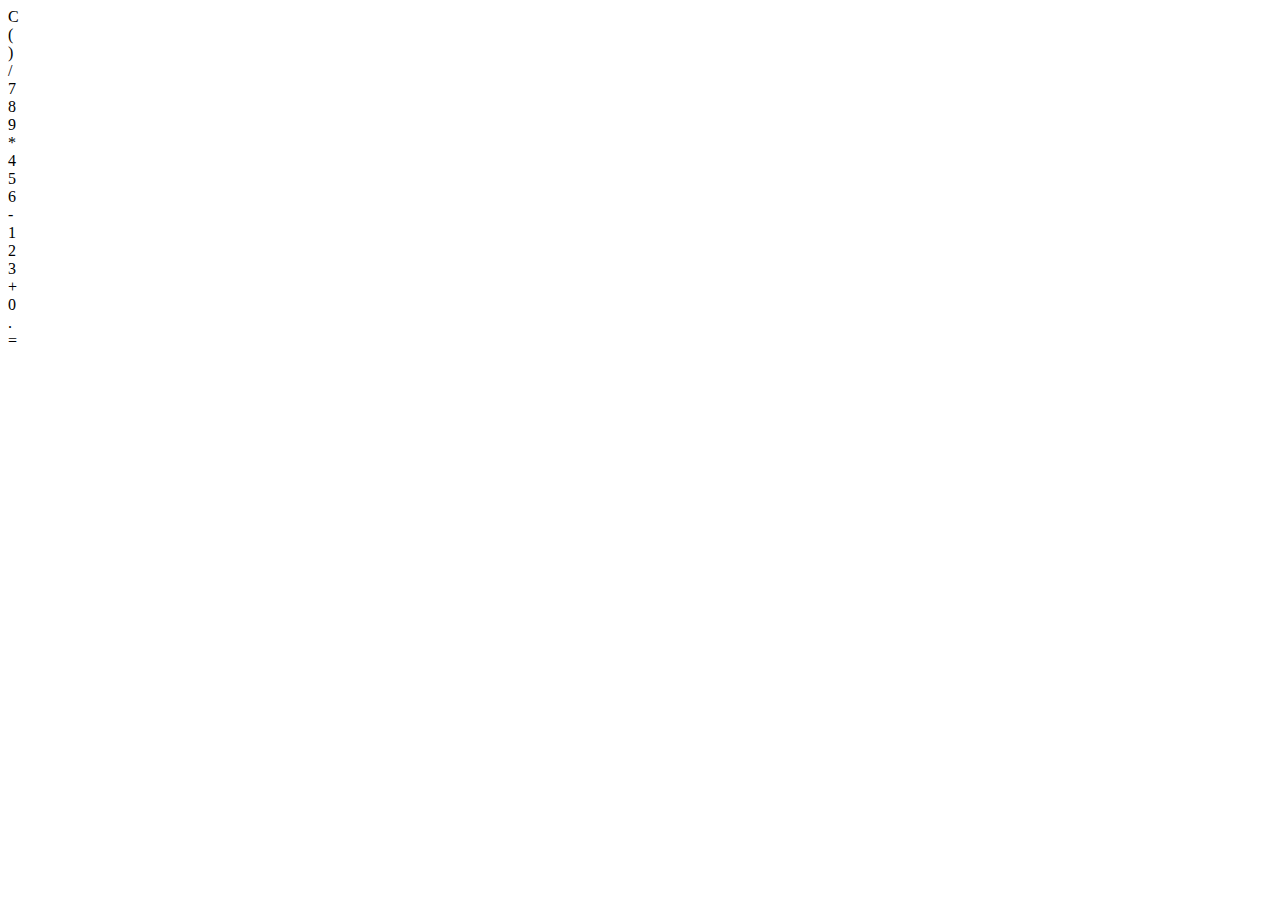
<file: Taschenrechner/index.html>
<html lang="en">
    <head>
        <meta charset="UTF-8">
        <meta name="viewport" content="width=device-width, initial-scale=1,0">
        <title>Levin's Taschenrechner</title>
        <link rel="stylesheet" href="style.css">
    </head>
    <body>
        <section>
            <div class="contai">
                <div id="display"></div>
                <div class="buttons">
                    <div class="button">C</div>
                    <div class="button">(</div>
                    <div class="button">)</div>
                    <div class="button">/</div>
                    <div class="button">7</div>
                    <div class="button">8</div>
                    <div class="button">9</div>
                    <div class="button">*</div>
                    <div class="button">4</div>
                    <div class="button">5</div>
                    <div class="button">6</div>
                    <div class="button">-</div>
                    <div class="button">1</div>
                    <div class="button">2</div>
                    <div class="button">3</div>
                    <div class="button">+</div>
                    <div class="button">0</div>
                    <div class="button">.</div>
                    <div id="equal"class="button">=</div>
                </div>
            </div>
        </section>
    </body>
</html>
</file>
<file: Taschenrechner/style.css>
.container {
    max-width: 500px;
    margin: 10vh auto 0 auto ; 
    box-shadow: 1px 1px 20px 10px rgba(153, 153, 153, 1);
}
</file>
